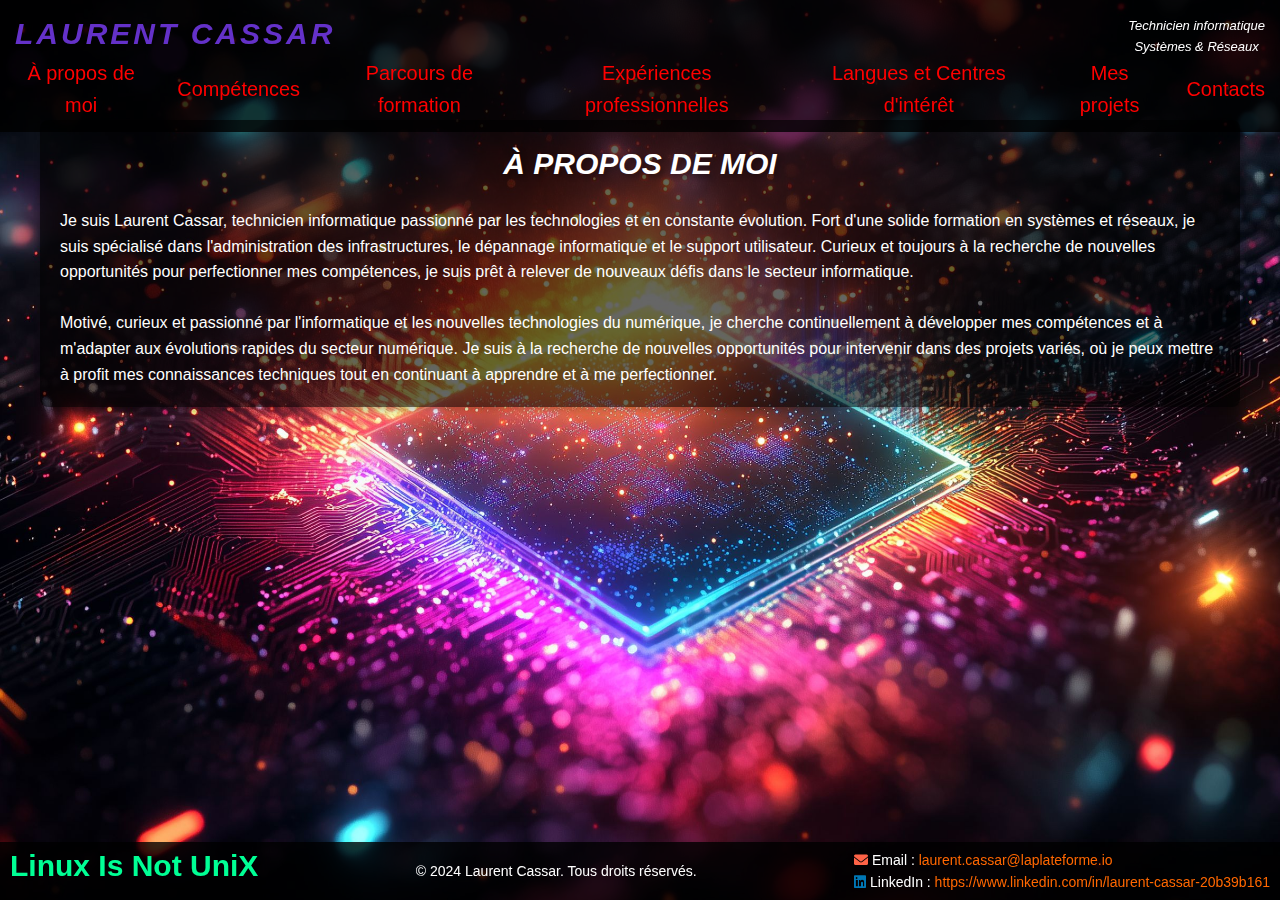
<file: index.html>
<!DOCTYPE html>
<html lang="fr">
<head>
    <meta charset="UTF-8">
    <meta name="viewport" content="width=device-width, initial-scale=1.0">
    <meta http-equiv="X-UA-Compatible" content="ie=edge">
    <title>À propos de moi - Laurent Cassar</title>
    <link rel="stylesheet" href="styles.css">
    <link rel="stylesheet" href="https://cdnjs.cloudflare.com/ajax/libs/font-awesome/6.0.0-beta3/css/all.min.css">
</head>
<body class="about">
    <header>
        <div class="navbar">
            <div class="nom">
                <div class="header-left">
                    <h1><strong><i>LAURENT CASSAR</i></strong></h1>
                </div>
                <div class="header-right">
                    <p><em>Technicien informatique<br>Systèmes & Réseaux</em></p>
                </div>
            </div>
            <nav>
                <ul>
                    <li><a href="index.html">À propos de moi</a></li>
                    <li><a href="skills.html">Compétences</a></li>
                    <li><a href="parcours.html">Parcours de formation</a></li>
                    <li><a href="experience.html">Expériences professionnelles</a></li>
                    <li><a href="interet.html">Langues et Centres d'intérêt</a></li>
                    <li><a href="projets.html">Mes projets</a></li>
                    <li><a href="contact.html">Contacts</a></li>
                </ul>
            </nav>
        </div>
    </header>

    <section id="about">
       <main>
        <div class="section-content">
            <h2>À PROPOS DE MOI</h2>
            <p>Je suis Laurent Cassar, technicien informatique passionné par les technologies et en constante évolution. Fort d'une solide formation en systèmes et réseaux, je suis spécialisé dans l'administration des infrastructures, le dépannage informatique et le support utilisateur. Curieux et toujours à la recherche de nouvelles opportunités pour perfectionner mes compétences, je suis prêt à relever de nouveaux défis dans le secteur informatique.</p>
            <br>
            <p>Motivé, curieux et passionné par l'informatique et les nouvelles technologies du numérique, je cherche continuellement à développer mes compétences et à m'adapter aux évolutions rapides du secteur numérique. Je suis à la recherche de nouvelles opportunités pour intervenir dans des projets variés, où je peux mettre à profit mes connaissances techniques tout en continuant à apprendre et à me perfectionner.</p>
        </div>
      </main>
    </section>

    <footer>
        <div class="footer-content">
            <div class="footer-left">
                <h4>Linux Is Not UniX</h4>
            </div>
            <div class="footer-center">
                <p>&copy; 2024 Laurent Cassar. Tous droits réservés.</p>
            </div>
            <div class="footer-right">
                <p><i class="fas fa-envelope email-icon"></i> Email : <a href="mailto:laurent.cassar@laplateforme.io">laurent.cassar@laplateforme.io</a></p>
                <p><i class="fab fa-linkedin linkedin-icon"></i> LinkedIn : <a href="https://www.linkedin.com/in/laurent-cassar-20b39b161">https://www.linkedin.com/in/laurent-cassar-20b39b161</a></p>
            </div>
        </div>
    </footer>
</body>
</html>
</file>
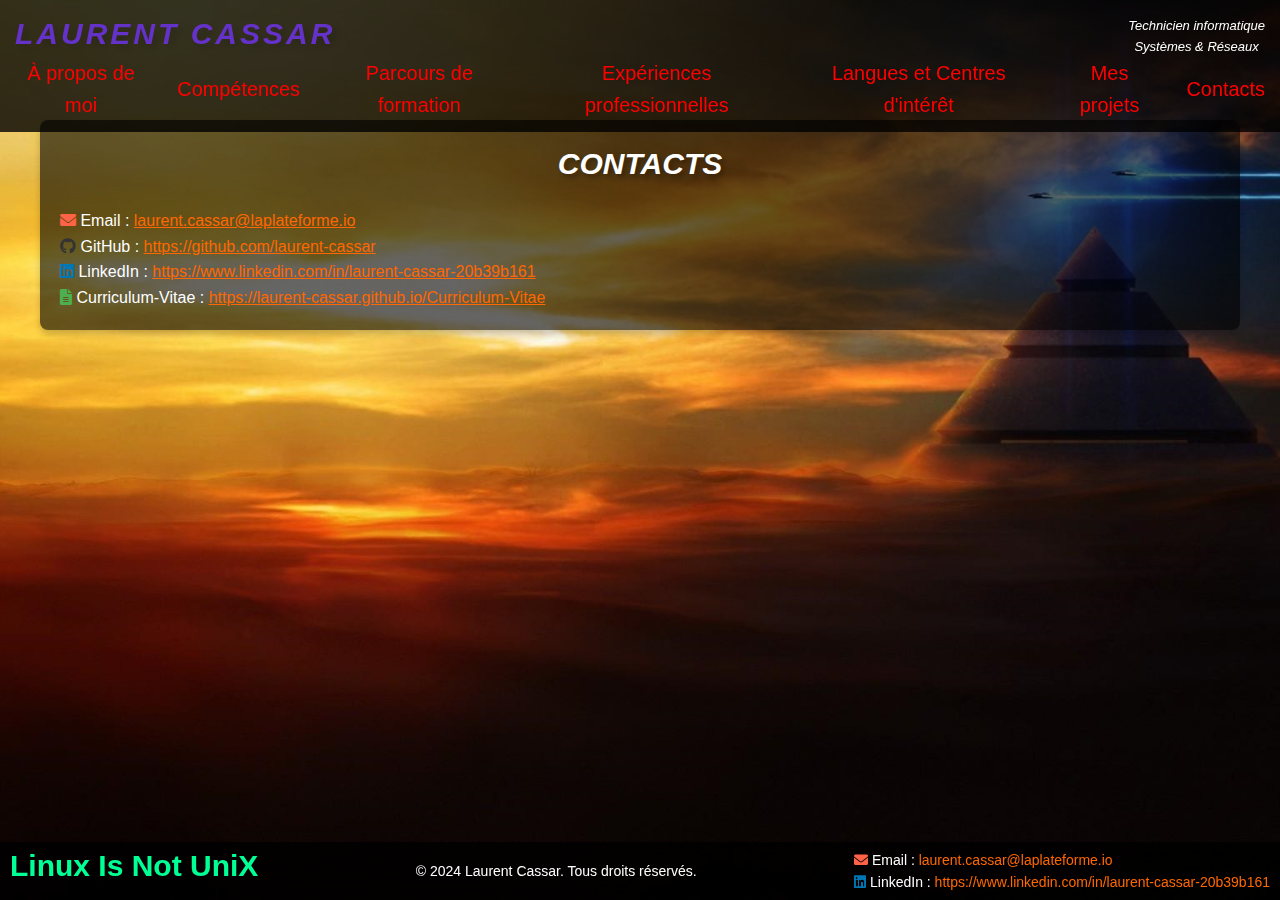
<file: contact.html>
<!DOCTYPE html>
<html lang="fr">
<head>
    <meta charset="UTF-8">
    <meta name="viewport" content="width=device-width, initial-scale=1.0">
    <meta http-equiv="X-UA-Compatible" content="ie=edge">
    <title>Contacts - Laurent Cassar</title>
    <link rel="stylesheet" href="styles.css">
    <link rel="stylesheet" href="https://cdnjs.cloudflare.com/ajax/libs/font-awesome/6.0.0-beta3/css/all.min.css">
</head>
<body class="contact">
    <header>
        <div class="navbar">
            <div class="nom">
                <div class="header-left">
                    <h1><strong><i>LAURENT CASSAR</i></strong></h1>
                </div>
                <div class="header-right">
                    <p><em>Technicien informatique<br>Systèmes & Réseaux</em></p>
                </div>
            </div>
            <nav>
                <ul>
                    <li><a href="index.html">À propos de moi</a></li>
                    <li><a href="skills.html">Compétences</a></li>
                    <li><a href="parcours.html">Parcours de formation</a></li>
                    <li><a href="experience.html">Expériences professionnelles</a></li>
                    <li><a href="interet.html">Langues et Centres d'intérêt</a></li>
                    <li><a href="projets.html">Mes projets</a></li>
                    <li><a href="contact.html">Contacts</a></li>
                </ul>
            </nav>
        </div>
    </header>

    <section id="contact">
        <div class="section-content">
            <h2>CONTACTS</h2>
            <p><i class="fas fa-envelope email-icon"></i> Email : <a href="mailto:laurent.cassar@laplateforme.io">laurent.cassar@laplateforme.io</a></p>
            <p><i class="fab fa-github github-icon"></i> GitHub : <a href="https://github.com/laurent-cassar">https://github.com/laurent-cassar</a></p>
            <p><i class="fab fa-linkedin linkedin-icon"></i> LinkedIn : <a href="https://www.linkedin.com/in/laurent-cassar-20b39b161">https://www.linkedin.com/in/laurent-cassar-20b39b161</a></p>
            <p><i class="fas fa-file-alt cv-icon"></i> Curriculum-Vitae : <a href="https://laurent-cassar.github.io/Curriculum-Vitae">https://laurent-cassar.github.io/Curriculum-Vitae</a></p>
        </div>
    </section>    

    <footer>
        <div class="footer-content">
            <div class="footer-left">
                <h4>Linux Is Not UniX</h4>
            </div>
            <div class="footer-center">
                <p>&copy; 2024 Laurent Cassar. Tous droits réservés.</p>
            </div>
            <div class="footer-right">
                <p><i class="fas fa-envelope email-icon"></i> Email : <a href="mailto:laurent.cassar@laplateforme.io">laurent.cassar@laplateforme.io</a></p>
                <p><i class="fab fa-linkedin linkedin-icon"></i> LinkedIn : <a href="https://www.linkedin.com/in/laurent-cassar-20b39b161">https://www.linkedin.com/in/laurent-cassar-20b39b161</a></p>
            </div>
        </div>
    </footer>
</body>
</html>
</file>
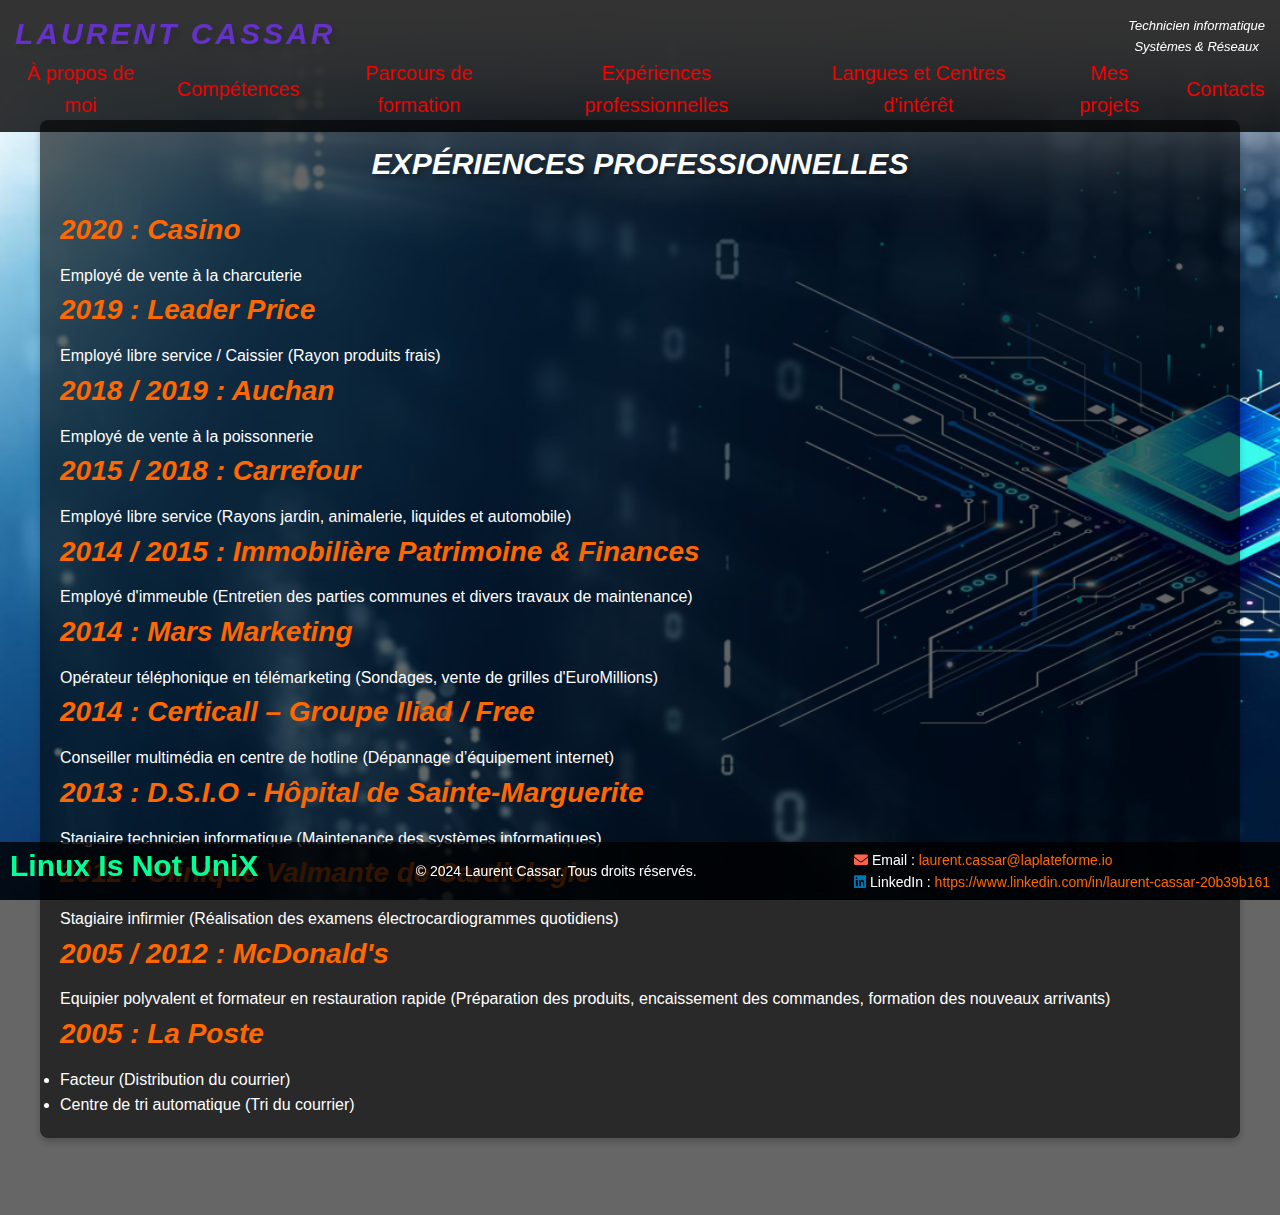
<file: experience.html>
<!DOCTYPE html>
<html lang="fr">
<head>
    <meta charset="UTF-8">
    <meta name="viewport" content="width=device-width, initial-scale=1.0">
    <meta http-equiv="X-UA-Compatible" content="ie=edge">
    <title>Expériences professionnelles - Laurent Cassar</title>
    <link rel="stylesheet" href="styles.css">
    <link rel="stylesheet" href="https://cdnjs.cloudflare.com/ajax/libs/font-awesome/6.0.0-beta3/css/all.min.css">
</head>
<body class="experience">
    <header>
        <div class="navbar">
            <div class="nom">
                <div class="header-left">
                    <h1><strong><i>LAURENT CASSAR</i></strong></h1>
                </div>
                <div class="header-right">
                    <p><em>Technicien informatique<br>Systèmes & Réseaux</em></p>
                </div>
            </div>
            <nav>
                <ul>
                    <li><a href="index.html">À propos de moi</a></li>
                    <li><a href="skills.html">Compétences</a></li>
                    <li><a href="parcours.html">Parcours de formation</a></li>
                    <li><a href="experience.html">Expériences professionnelles</a></li>
                    <li><a href="interet.html">Langues et Centres d'intérêt</a></li>
                    <li><a href="projets.html">Mes projets</a></li>
                    <li><a href="contact.html">Contacts</a></li>
                </ul>
            </nav>
        </div>
    </header>

    <section id="experience">
        <div class="section-content">
            	    <h2>EXPÉRIENCES PROFESSIONNELLES</h2>
            	    <h3>2020 : Casino</h3>
                    <p>Employé de vente à la charcuterie</p>

                    <h3>2019 : Leader Price</h3>
                    <p>Employé libre service / Caissier (Rayon produits frais)</p>

                    <h3>2018 / 2019 : Auchan</h3>
                    <p>Employé de vente à la poissonnerie</p>

                    <h3>2015 / 2018 : Carrefour</h3>
                    <p>Employé libre service (Rayons jardin, animalerie, liquides et automobile)</p>

                    <h3>2014 / 2015 : Immobilière Patrimoine &amp; Finances</h3>
                    <p>Employé d'immeuble (Entretien des parties communes et divers travaux de maintenance)</p>

                    <h3>2014 : Mars Marketing</h3>
                    <p>Opérateur téléphonique en télémarketing (Sondages, vente de grilles d'EuroMillions)</p>

                    <h3>2014 : Certicall – Groupe Iliad / Free</h3>
                    <p>Conseiller multimédia en centre de hotline (Dépannage d’équipement internet)</p>

                    <h3>2013 : D.S.I.O - Hôpital de Sainte-Marguerite</h3>
                    <p>Stagiaire technicien informatique (Maintenance des systèmes informatiques)</p>

                    <h3>2012 : Clinique Valmante de Cardiologie</h3>
                    <p>Stagiaire infirmier (Réalisation des examens électrocardiogrammes quotidiens)</p>

                    <h3>2005 / 2012 : McDonald's</h3>
                    <p>Equipier polyvalent et formateur en restauration rapide (Préparation des produits, encaissement des commandes, formation des nouveaux arrivants)</p>

                    <h3>2005 : La Poste</h3>
                    <ul class="list">
                        <li>Facteur (Distribution du courrier)</li>
                        <li>Centre de tri automatique (Tri du courrier)</li>
                    </ul>
        </div>
    </section>

    <footer>
        <div class="footer-content">
            <div class="footer-left">
                <h4>Linux Is Not UniX</h4>
            </div>
            <div class="footer-center">
                <p>&copy; 2024 Laurent Cassar. Tous droits réservés.</p>
            </div>
            <div class="footer-right">
                <p><i class="fas fa-envelope email-icon"></i> Email : <a href="mailto:laurent.cassar@laplateforme.io">laurent.cassar@laplateforme.io</a></p>
                <p><i class="fab fa-linkedin linkedin-icon"></i> LinkedIn : <a href="https://www.linkedin.com/in/laurent-cassar-20b39b161">https://www.linkedin.com/in/laurent-cassar-20b39b161</a></p>
            </div>
        </div>
    </footer>
</body>
</html>
</file>
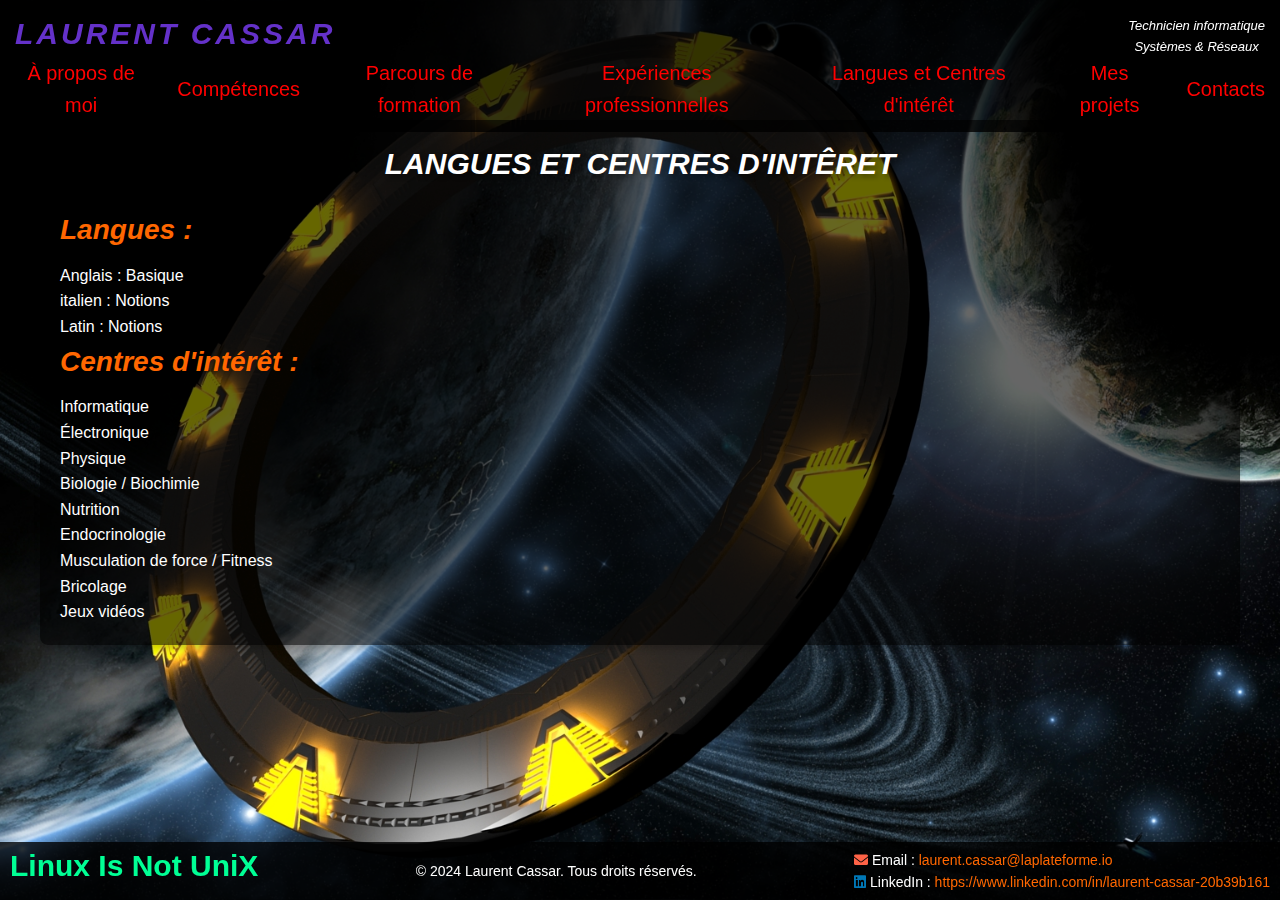
<file: interet.html>
<!DOCTYPE html>
<html lang="fr">
<head>
    <meta charset="UTF-8">
    <meta name="viewport" content="width=device-width, initial-scale=1.0">
    <meta http-equiv="X-UA-Compatible" content="ie=edge">
    <title>Langues et Centres d'intérêt - Laurent Cassar</title>
    <link rel="stylesheet" href="styles.css">
    <link rel="stylesheet" href="https://cdnjs.cloudflare.com/ajax/libs/font-awesome/6.0.0-beta3/css/all.min.css">
</head>
<body class="interet">
    <header>
        <div class="navbar">
            <div class="nom">
                <div class="header-left">
                    <h1><strong><i>LAURENT CASSAR</i></strong></h1>
                </div>
                <div class="header-right">
                    <p><em>Technicien informatique<br>Systèmes & Réseaux</em></p>
                </div>
            </div>
            <nav>
                <ul>
                    <li><a href="index.html">À propos de moi</a></li>
                    <li><a href="skills.html">Compétences</a></li>
                    <li><a href="parcours.html">Parcours de formation</a></li>
                    <li><a href="experience.html">Expériences professionnelles</a></li>
                    <li><a href="interet.html">Langues et Centres d'intérêt</a></li>
                    <li><a href="projets.html">Mes projets</a></li>
                    <li><a href="contact.html">Contacts</a></li>
                </ul>
            </nav>
        </div>
    </header>

    <section id="interet">
        <div class="section-content">
            	    <h2>LANGUES ET CENTRES D'INTÊRET</h2>
            	    <h3>Langues :</h3>
                        <p>Anglais : Basique</p>
                        <p>italien : Notions</p>
                        <p>Latin : Notions</p>
                    <h3>Centres d'intérêt :</h3>
                        <p>Informatique</p>
                        <p>Électronique <p></p>
                        <p>Physique</p>
                        <p>Biologie / Biochimie</p>
                        <p>Nutrition</p>
                        <p>Endocrinologie</p>
			<p>Musculation de force / Fitness</p>
                        <p>Bricolage</p>
                        <p>Jeux vidéos</p>
        </div>
    </section>

    <footer>
        <div class="footer-content">
            <div class="footer-left">
                <h4>Linux Is Not UniX</h4>
            </div>
            <div class="footer-center">
                <p>&copy; 2024 Laurent Cassar. Tous droits réservés.</p>
            </div>
            <div class="footer-right">
                <p><i class="fas fa-envelope email-icon"></i> Email : <a href="mailto:laurent.cassar@laplateforme.io">laurent.cassar@laplateforme.io</a></p>
                <p><i class="fab fa-linkedin linkedin-icon"></i> LinkedIn : <a href="https://www.linkedin.com/in/laurent-cassar-20b39b161">https://www.linkedin.com/in/laurent-cassar-20b39b161</a></p>
            </div>
        </div>
    </footer>
</body>
</html>
</file>
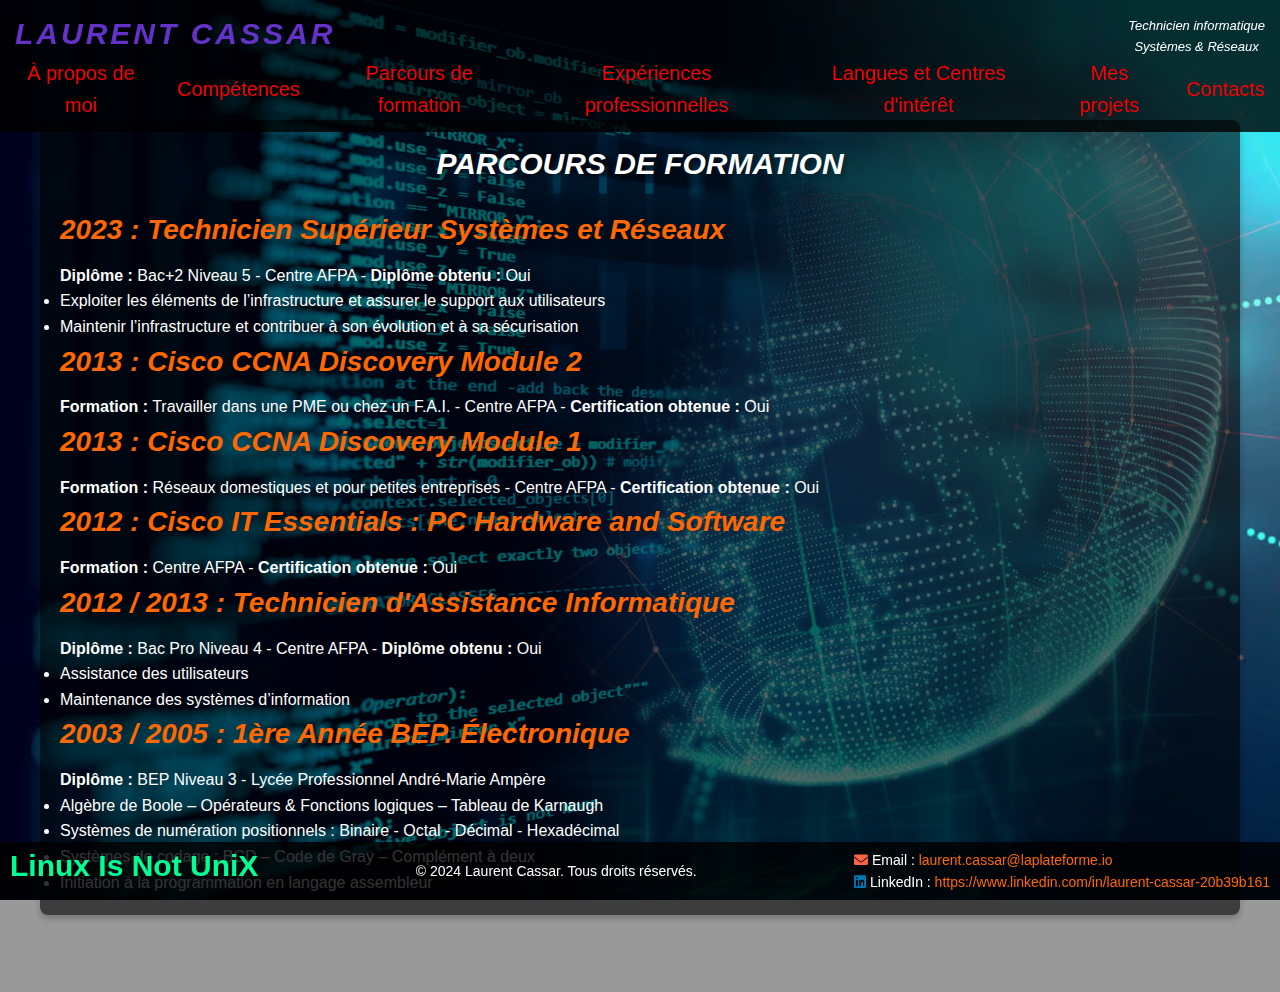
<file: parcours.html>
<!DOCTYPE html>
<html lang="fr">
<head>
    <meta charset="UTF-8">
    <meta name="viewport" content="width=device-width, initial-scale=1.0">
    <meta http-equiv="X-UA-Compatible" content="ie=edge">
    <title>Parcours de formation - Laurent Cassar</title>
    <link rel="stylesheet" href="styles.css">
    <link rel="stylesheet" href="https://cdnjs.cloudflare.com/ajax/libs/font-awesome/6.0.0-beta3/css/all.min.css">
</head>
<body class="parcours">
<header>
    <div class="navbar">
        <div class="nom">
            <div class="header-left">
                <h1><strong><i>LAURENT CASSAR</i></strong></h1>
            </div>
            <div class="header-right">
                <p><em>Technicien informatique<br>Systèmes & Réseaux</em></p>
            </div>
        </div>
        <nav>
            <ul>
                <li><a href="index.html">À propos de moi</a></li>
                <li><a href="skills.html">Compétences</a></li>
                <li><a href="parcours.html">Parcours de formation</a></li>
                <li><a href="experience.html">Expériences professionnelles</a></li>
                <li><a href="interet.html">Langues et Centres d'intérêt</a></li>
                <li><a href="projets.html">Mes projets</a></li>
                <li><a href="contact.html">Contacts</a></li>
            </ul>
        </nav>
    </div>
</header>


    <section id="parcours">
    <div class="section-content">
        <h2>PARCOURS DE FORMATION</h2>
        <h3>2023 : Technicien Supérieur Systèmes et Réseaux</h3>
        <p><strong>Diplôme :</strong> Bac+2 Niveau 5 - Centre AFPA - <strong>Diplôme obtenu :</strong> Oui</p>
        <ul>
            <li>Exploiter les éléments de l’infrastructure et assurer le support aux utilisateurs</li>
            <li>Maintenir l’infrastructure et contribuer à son évolution et à sa sécurisation</li>
        </ul>

        <h3>2013 : Cisco CCNA Discovery Module 2</h3>
        <p><strong>Formation :</strong> Travailler dans une PME ou chez un F.A.I. - Centre AFPA - <strong>Certification obtenue :</strong> Oui</p>

        <h3>2013 : Cisco CCNA Discovery Module 1</h3>
        <p><strong>Formation :</strong> Réseaux domestiques et pour petites entreprises - Centre AFPA - <strong>Certification obtenue :</strong> Oui</p>

        <h3>2012 : Cisco IT Essentials : PC Hardware and Software</h3>
        <p><strong>Formation :</strong> Centre AFPA - <strong>Certification obtenue :</strong> Oui</p>

        <h3>2012 / 2013 : Technicien d'Assistance Informatique</h3>
        <p><strong>Diplôme :</strong> Bac Pro Niveau 4 - Centre AFPA - <strong>Diplôme obtenu :</strong> Oui</p>
        <ul>
            <li>Assistance des utilisateurs</li>
            <li>Maintenance des systèmes d’information</li>
        </ul>

        <h3>2003 / 2005 : 1ère Année BEP. Électronique</h3>
        <p><strong>Diplôme :</strong> BEP Niveau 3 - Lycée Professionnel André-Marie Ampère</p>
        <ul>
            <li>Algèbre de Boole – Opérateurs & Fonctions logiques – Tableau de Karnaugh</li>
            <li>Systèmes de numération positionnels : Binaire - Octal - Décimal - Hexadécimal</li>
            <li>Systèmes de codage : BCD – Code de Gray – Complément à deux</li>
            <li>Initiation à la programmation en langage assembleur</li>
        </ul>	
    </div>
    </section>

    <footer>
        <div class="footer-content">
            <div class="footer-left">
                <h4>Linux Is Not UniX</h4>
            </div>
            <div class="footer-center">
                <p>&copy; 2024 Laurent Cassar. Tous droits réservés.</p>
            </div>
            <div class="footer-right">
                <p><i class="fas fa-envelope email-icon"></i> Email : <a href="mailto:laurent.cassar@laplateforme.io">laurent.cassar@laplateforme.io</a></p>
                <p><i class="fab fa-linkedin linkedin-icon"></i> LinkedIn : <a href="https://www.linkedin.com/in/laurent-cassar-20b39b161">https://www.linkedin.com/in/laurent-cassar-20b39b161</a></p>
            </div>
        </div>
    </footer>
</body>
</html>
</file>
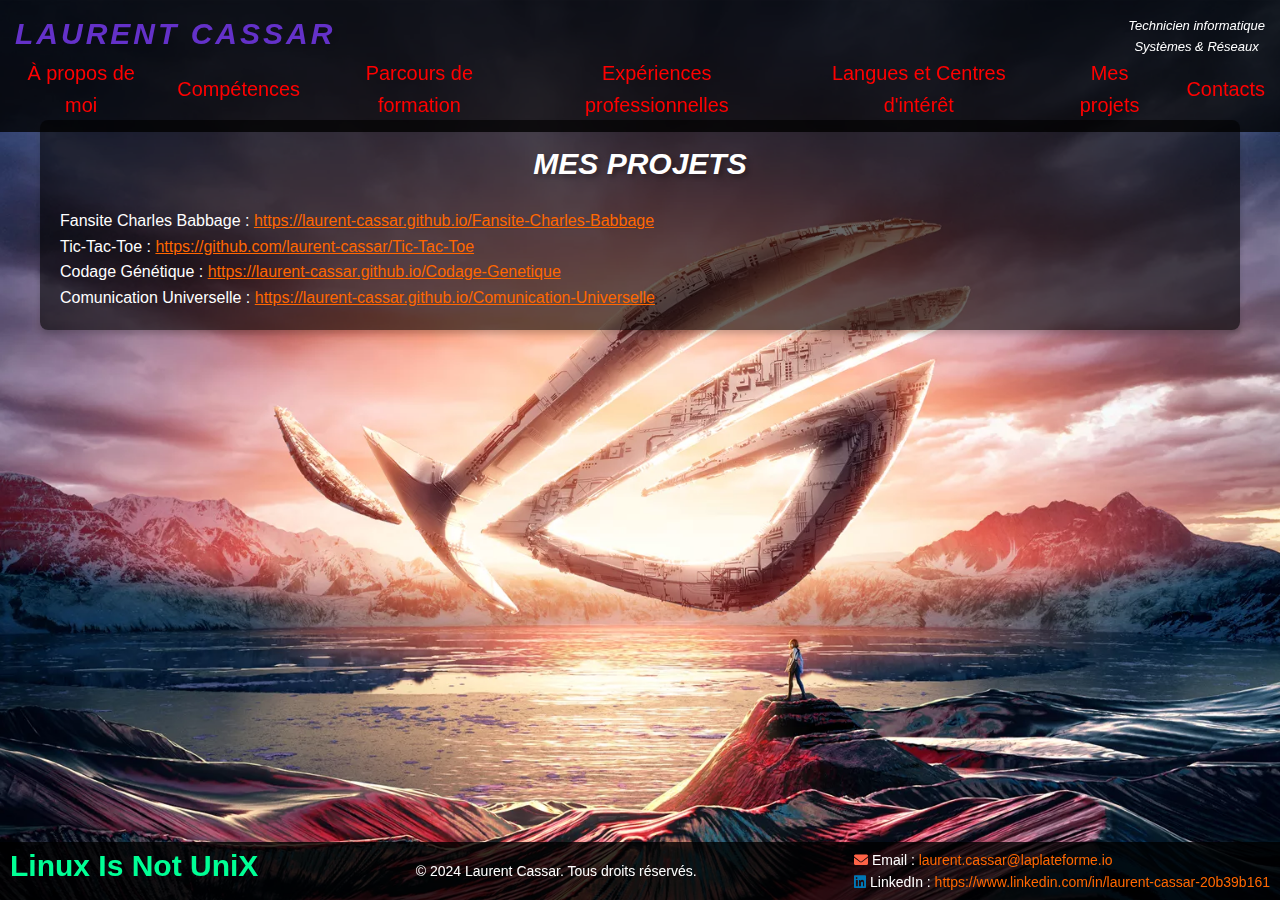
<file: projets.html>
<!DOCTYPE html>
<html lang="fr">
<head>
    <meta charset="UTF-8">
    <meta name="viewport" content="width=device-width, initial-scale=1.0">
    <meta http-equiv="X-UA-Compatible" content="ie=edge">
    <title>Mes projets - Laurent Cassar</title>
    <link rel="stylesheet" href="styles.css">
    <link rel="stylesheet" href="https://cdnjs.cloudflare.com/ajax/libs/font-awesome/6.0.0-beta3/css/all.min.css">
</head>
<body class="projets">
    <header>
        <div class="navbar">
            <div class="nom">
                <div class="header-left">
                    <h1><strong><i>LAURENT CASSAR</i></strong></h1>
                </div>
                <div class="header-right">
                    <p><em>Technicien informatique<br>Systèmes & Réseaux</em></p>
                </div>
            </div>
            <nav>
                <ul>
                    <li><a href="index.html">À propos de moi</a></li>
                    <li><a href="skills.html">Compétences</a></li>
                    <li><a href="parcours.html">Parcours de formation</a></li>
                    <li><a href="experience.html">Expériences professionnelles</a></li>
                    <li><a href="interet.html">Langues et Centres d'intérêt</a></li>
                    <li><a href="projets.html">Mes projets</a></li>
                    <li><a href="contact.html">Contacts</a></li>
                </ul>
            </nav>
        </div>
    </header>

    <section id="projets">
        <div class="section-content">
            <h2>MES PROJETS</h2>
            <p>Fansite Charles Babbage : <a href="https://laurent-cassar.github.io/Fansite-Charles-Babbage">https://laurent-cassar.github.io/Fansite-Charles-Babbage</a></p>
            <p>Tic-Tac-Toe : <a href="https://github.com/laurent-cassar/Tic-Tac-Toe">https://github.com/laurent-cassar/Tic-Tac-Toe</a></p>
            <p>Codage Génétique : <a href="https://laurent-cassar.github.io/Codage-Genetique">https://laurent-cassar.github.io/Codage-Genetique</a></p>
            <p>Comunication Universelle : <a href="https://laurent-cassar.github.io/Comunication-Universelle">https://laurent-cassar.github.io/Comunication-Universelle</a></p>
        </div>
    </section>

    <footer>
        <div class="footer-content">
            <div class="footer-left">
                <h4>Linux Is Not UniX</h4>
            </div>
            <div class="footer-center">
                <p>&copy; 2024 Laurent Cassar. Tous droits réservés.</p>
            </div>
            <div class="footer-right">
                <p><i class="fas fa-envelope email-icon"></i> Email : <a href="mailto:laurent.cassar@laplateforme.io">laurent.cassar@laplateforme.io</a></p>
                <p><i class="fab fa-linkedin linkedin-icon"></i> LinkedIn : <a href="https://www.linkedin.com/in/laurent-cassar-20b39b161">https://www.linkedin.com/in/laurent-cassar-20b39b161</a></p>
            </div>
        </div>
    </footer>
</body>
</html>
</file>
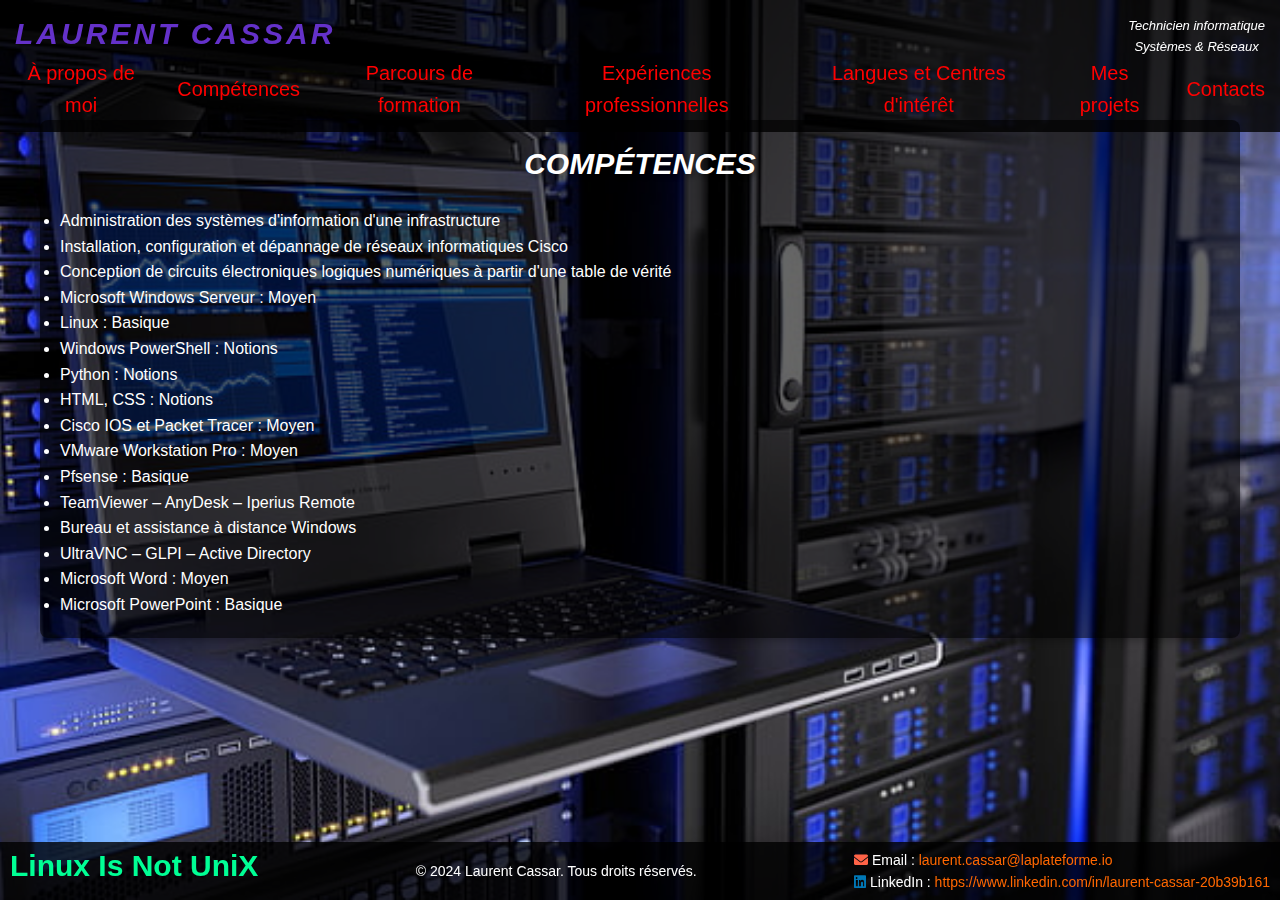
<file: skills.html>
<!DOCTYPE html>
<html lang="fr">
<head>
    <meta charset="UTF-8">
    <meta name="viewport" content="width=device-width, initial-scale=1.0">
    <meta http-equiv="X-UA-Compatible" content="ie=edge">
    <title>Compétences - Laurent Cassar</title>
    <link rel="stylesheet" href="styles.css">
    <link rel="stylesheet" href="https://cdnjs.cloudflare.com/ajax/libs/font-awesome/6.0.0-beta3/css/all.min.css">
</head>
<body class="skills">
    <header>
        <div class="navbar">
            <div class="nom">
                <div class="header-left">
                    <h1><strong><i>LAURENT CASSAR</i></strong></h1>
                </div>
                <div class="header-right">
                    <p><em>Technicien informatique<br>Systèmes & Réseaux</em></p>
                </div>
            </div>
            <nav>
                <ul>
                    <li><a href="index.html">À propos de moi</a></li>
                    <li><a href="skills.html">Compétences</a></li>
                    <li><a href="parcours.html">Parcours de formation</a></li>
                    <li><a href="experience.html">Expériences professionnelles</a></li>
                    <li><a href="interet.html">Langues et Centres d'intérêt</a></li>
                    <li><a href="projets.html">Mes projets</a></li>
                    <li><a href="contact.html">Contacts</a></li>
                </ul>
            </nav>
        </div>
    </header>

    <section id="skills">
    <div class="section-content">
        <h2>COMPÉTENCES</h2>
        <ul>
            <li>Administration des systèmes d'information d'une infrastructure</li>
            <li>Installation, configuration et dépannage de réseaux informatiques Cisco</li>
            <li>Conception de circuits électroniques logiques numériques à partir d'une table de vérité</li>
            <li>Microsoft Windows Serveur : Moyen</li>
            <li>Linux : Basique</li>
            <li>Windows PowerShell : Notions</li>
            <li>Python : Notions</li>
            <li>HTML, CSS : Notions</li>            
            <li>Cisco IOS et Packet Tracer : Moyen</li>
            <li>VMware Workstation Pro : Moyen</li>
            <li>Pfsense : Basique</li>
            <li>TeamViewer – AnyDesk – Iperius Remote</li>
            <li>Bureau et assistance à distance Windows</li>
            <li>UltraVNC – GLPI – Active Directory</li>
            <li>Microsoft Word : Moyen</li>
            <li>Microsoft PowerPoint : Basique</li>
        </ul>
    </div>
    </section>

    <footer>
        <div class="footer-content">
            <div class="footer-left">
                <h4>Linux Is Not UniX</h4>
            </div>
            <div class="footer-center">
                <p>&copy; 2024 Laurent Cassar. Tous droits réservés.</p>
            </div>
            <div class="footer-right">
                <p><i class="fas fa-envelope email-icon"></i> Email : <a href="mailto:laurent.cassar@laplateforme.io">laurent.cassar@laplateforme.io</a></p>
                <p><i class="fab fa-linkedin linkedin-icon"></i> LinkedIn : <a href="https://www.linkedin.com/in/laurent-cassar-20b39b161">https://www.linkedin.com/in/laurent-cassar-20b39b161</a></p>
            </div>
        </div>
    </footer>
</body>
</html>
</file>
<file: styles.css>
/* General Reset */
* {
    margin: 0;
    padding: 0;
    box-sizing: border-box;
}

/* Body and Overall Layout */
body {
    font-family: 'Arial', sans-serif;
    color: #fff;
    line-height: 1.6;
    padding-top: 120px; /* Augmenté pour compenser la hauteur du menu */
}

/* Navbar */
.navbar {
    position: fixed;
    top: 0;
    left: 0;
    width: 100%;
    background: rgba(0, 0, 0, 0.8);
    padding: 10px 0;
    z-index: 10;
    display: flex;
    flex-direction: column; /* Empiler les éléments verticalement */
    justify-content: flex-start; /* Centrer les éléments verticalement */
    align-items: center; /* Centrer les éléments horizontalement */
}

/* Conteneur des noms */
.nom {
    width: 100%;
    display: flex; /* Met les éléments sur une même ligne */
    justify-content: space-between; /* Espace entre le nom et la description */
    align-items: flex-end; /* Centrer verticalement */
    padding: 0 15px; /* Espacement intérieur */
}

.header-left {
    text-align: left; /* Aligner "Laurent Cassar" à gauche */
    font-size: 50px;
}

.header-right {
    text-align: center; /* Aligner "Technicien Réseau" à droite */
    font-size: 13px;
}

/* Menu de navigation */
.navbar nav {
    text-align: center;
    display: block;
    width: 100%; /* Assurer que le nav prend toute la largeur disponible */
}

.navbar nav ul {
    list-style: none;
    display: flex;
    justify-content: space-between;  /* Centrer les liens horizontalement */
    align-items: center;
}

.navbar nav ul li {
    margin: 0 15px;
    position: relative;
}

.navbar nav ul li a {
    color: #fff;
    font-size: 15px;
    text-decoration: none;
    position: relative;
    display: inline-block;
    transition: color 0.3s ease, transform 0.3s ease;
}

/* Effet sur les liens */
.navbar nav ul li a::after {
    content: '';
    position: absolute;
    width: 100%;
    height: 3px;
    background: #ff6700;
    bottom: 0;
    left: 0;
    transform: scaleX(0);
    transform-origin: bottom right;
    transition: transform 0.3s ease-out;
}

.navbar nav ul li a:hover {
    color: #ff6700;
    transform: scale(1.1);
}

.navbar nav ul li a:hover::after {
    transform: scaleX(1);
    transform-origin: bottom left;
}

/* Section Content */
section {
    padding: 170px 20px; /* Ajusté pour éviter que le contenu soit masqué */
    max-width: 1200px;
    margin: auto;
}

/* Titles */
h2 {
    text-align: center;
    font-size: 30px;
    font-style: italic;
    color: #fff;
    margin-bottom: 20px;
    font-weight: bold;
    text-shadow: 3px 3px 5px rgba(0, 0, 0, 0.3);
    animation: fadeIn 1s ease-out;
}

h3 {
    font-size: 28px;
    font-style: italic;
    color: #ff6700;
    margin-bottom: 10px;
    animation: fadeIn 1.5s ease-out;
}

h4 {
    font-size: 30px;
    color: #00ff95;
    margin-bottom: 10px;
    animation: fadeIn 1.5s ease-out;
}

/* Animations */
@keyframes fadeIn {
    0% {
        opacity: 0;
        transform: translateY(20px);
    }
    100% {
        opacity: 1;
        transform: translateY(0);
    }
}


/* Contact Links */
a {
    color: #ff6700;
    transition: color 0.3s ease;
}

a:hover {
    color: #fff;
    text-decoration: underline;
}

/* Section Content Styles */
#about, #skills, #parcours, #experience, #interet, #projets, #contact {
    background: rgba(0, 0, 0, 0.6);
    padding: 20px;
    border-radius: 8px;
    margin-bottom: 32px;
    box-shadow: 0 4px 6px rgba(0, 0, 0, 0.2);
    animation: fadeIn 1s ease-out;
}

/* Custom Backgrounds for Each Page */
body.about {
    background: linear-gradient(135deg, #6a11cb, #2575fc); /* Blue Gradient for About */
}

body.skills {
    background: linear-gradient(135deg, #ff6700, #ff5e3a); /* Orange Gradient for Skills */
}

body.parcours {
    background: linear-gradient(135deg, #008080, #00bfae); /* Teal Gradient for Training */
}

body.experience {
    background: linear-gradient(135deg, #800080, #9b59b6); /* Purple Gradient for Experience */
}

body.interet {
    background: linear-gradient(135deg, #f39c12, #e67e22); /* Yellow Gradient for Interests */
}

body.projets {
    background: linear-gradient(135deg, #1abc9c, #16a085); /* Teal Gradient for Projects */
}

body.contact {
    background: linear-gradient(135deg, #34495e, #2c3e50); /* Dark Blue Gradient for Contact */
}

/* Media Queries */
@media (max-width: 768px) {
    .navbar nav ul {
        flex-direction: column;
        margin-top: 20px;
    }

    .navbar nav ul li {
        margin-bottom: 10px;
    }

    h2 {
        font-size: 30px;
    }

    h3 {
        font-size: 24px;
    }
    h4 {
        font-size: 30px;
    }
}

/* Style pour le titre H1 */
.navbar h1 {
    font-size: 30px; /* Augmenter la taille de la police */
    font-weight: bold; /* Mettre le titre en gras */
    color: rgb(100, 49, 201); /* Changer la couleur du titre */
    letter-spacing: 3px;
    text-shadow: 4px 4px 8px rgba(0, 0, 0, 0.2); /* Ajouter une ombre pour un effet 3D */
    transition: all 0.3s ease;
}

/* Effet de survol sur le titre h1 */
.navbar h1:hover {
    color: red; /* Changer la couleur au survol */
    text-shadow: 4px 4px 12px rgba(0, 0, 0, 0.5); /* Accentuer l'ombre au survol */
}

/* Menu de navigation - Liens */
.navbar nav ul li a {
    font-size: 19.9px; /* Augmenter la taille de la police */
    font-family: Arial, sans-serif;
    color: red;
    text-decoration: none;
    display: inline-block;
    transition: all 0.3s ease;
}

/* Effet de survol sur les liens */
.navbar nav ul li a:hover {
    color: #ff6700; /* Changer la couleur au survol */
}

/* Ajouter du padding au bas du body */
body {
    padding-bottom: 45px; /* Ajustez la valeur selon vos besoins */
}

/* Exemple générique pour une page avec fond d'écran transparent */
body.about {
    background: rgba(0, 0, 0, 0.5) url('fond_d_ecran_informatique_ordinateurs_wallpaper_015.jpg') no-repeat center center fixed;
    background-size: cover;
}

/* Exemple pour la page Compétences */
body.skills {
    background: rgba(0, 0, 0, 0.3) url('computer-lights-glow-blur-wallpaper-preview.jpg') no-repeat center center fixed;
    background-size: cover;
}

/* Exemple pour la page Parcours */
body.parcours {
    background: rgba(0, 0, 0, 0.4) url('Code-informatique.avif') no-repeat center center fixed;
    background-size: cover;
}

/* Exemple pour la page Expériences professionnelles */
body.experience {
    background: rgba(0, 0, 0, 0.6) url('banner1.jpg') no-repeat center center fixed;
    background-size: cover;
}

/* Exemple pour la page Langues et Centres d'intérêt */
body.interet {
    background: rgba(0, 0, 0, 0.2) url('stargate_wallpaper_space_by_macsforever-d3gejks.jpg') no-repeat center center fixed;
    background-size: cover;
}

/* Exemple pour la page Projets */
body.projets {
    background: rgba(0, 0, 0, 0.5) url('Asus Rog Wallpapers 1.webp') no-repeat center center fixed;
    background-size: cover;
}

/* Exemple pour la page Contacts */
body.contact {
    background: rgba(0, 0, 0, 0.4) url('stargate-fantasy-art-pyramids-1920x1080-107835.jpg') no-repeat center center fixed;
    background-size: cover;
}

/* Footer */
footer {
    position: fixed;
    bottom: 0;
    left: 0;
    width: 100%;
    background-color: rgba(0, 0, 0, 0.8);
    display: flex;
    justify-content: space-between; /* Espace entre les éléments */
    align-items: center;
    color: #fff;
    font-size: 14px;
    padding: 0px 10px; /* Ajouter une petite marge interne à gauche et à droite, réduction de l'espace en bas */
    box-sizing: border-box; /* Assure que le padding ne fait pas dépasser le footer */
}

.footer-content {
    width: 100%;
    display: flex;
    justify-content: space-between; /* Met les deux sections de part et d'autre */
    align-items: center;
}

.footer-left {
    text-align: left; /* Justifier à gauche */
}

.footer-center {
    text-align: left; /* Justifier à gauche */
}

.footer-right {
    text-align: left; /* Alignement à gauche */
}


footer a {
    color: #ff6700;
    text-decoration: none;
    transition: color 0.3s ease;
}

footer a:hover {
    color: #fff;
    text-decoration: underline;
}

/* Icônes spécifiques */
.email-icon {
    color: #FF6347; /* Tomate */
    transition: color 0.3s ease;
}

.email-icon:hover {
    color: #fff; /* Couleur blanche au survol */
}

.github-icon {
    color: #333; /* Gris foncé */
    transition: color 0.3s ease;
}

.github-icon:hover {
    color: #fff; /* Couleur blanche au survol */
}

.linkedin-icon {
    color: #0077B5; /* Bleu LinkedIn */
    transition: color 0.3s ease;
}

.linkedin-icon:hover {
    color: #fff; /* Couleur blanche au survol */
}

.cv-icon {
    color: #4CAF50; /* Vert */
    transition: color 0.3s ease;
}

.cv-icon:hover {
    color: #fff; /* Couleur blanche au survol */
}

/* Couleur des liens dans la section de contact */
#contact a {
    color: #FF6700; /* Orange par défaut */
    transition: color 0.3s ease;
}

#contact a:hover {
    color: #fff; /* Couleur blanche au survol */
}
</file>
